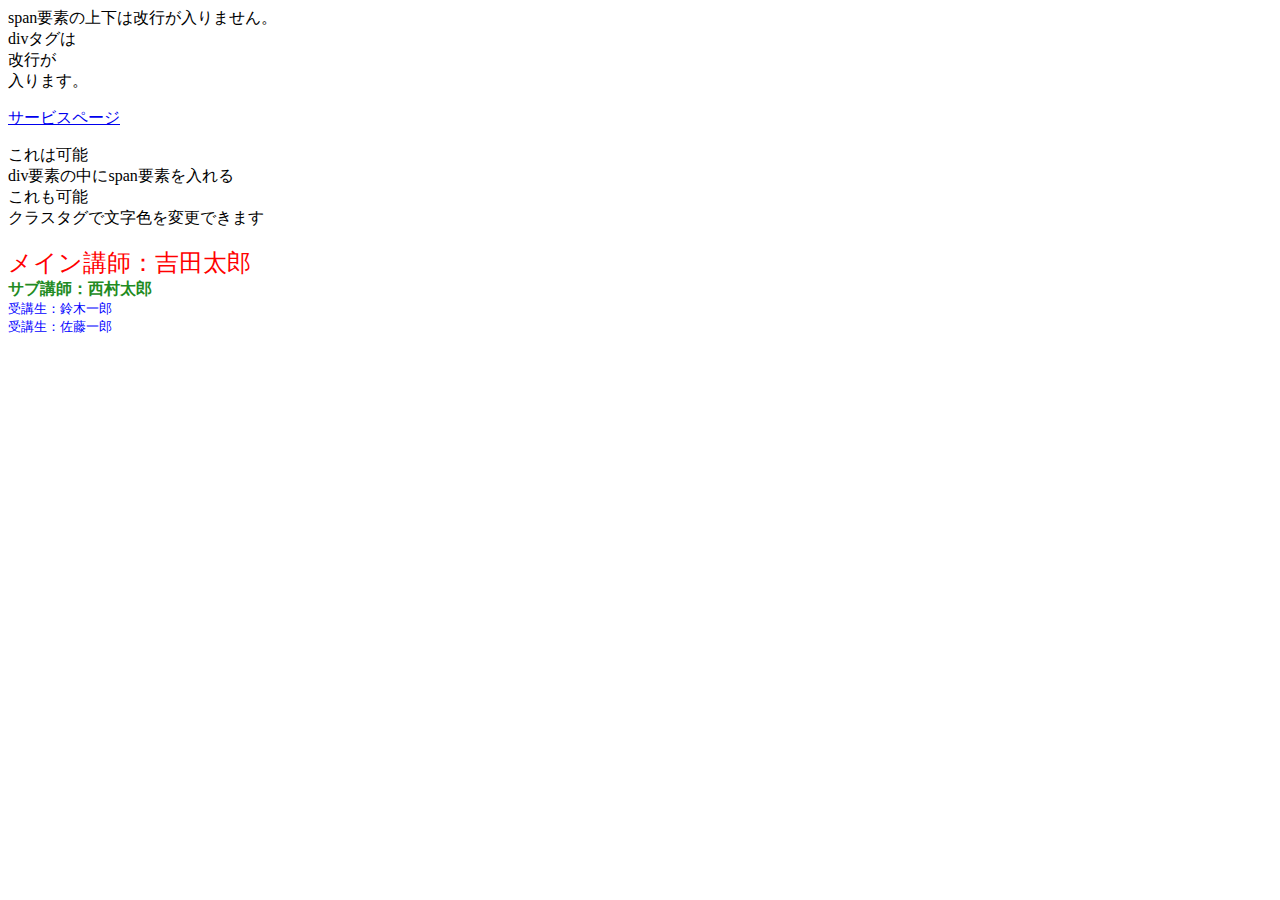
<file: css-excercise.html>
<!DOCTYPE html>
<html lang="ja">
<head>
    <meta charset="UTF-8">
    <meta name="viewport" content="width=device-width, initial-scale=1.0">
    <title>Document</title>
    <link rel="stylesheet" href="./Sample.css">
</head>
<body>
    span要素の<span>上下は</span>改行が入りません。<br>
    divタグは<div>改行が</div>入ります。

    <p><a href="../html-css/">サービスページ</a></p>これは可能
    <div><span>div要素の中にspan要素を入れる</span></div>これも可能<br>

    <div class="text">クラスタグで文字色を変更できます</div>
    <br>

    <div id="ID1" class="tescher">メイン講師：吉田太郎</div>
    <div id="ID2" class="tescher">サブ講師：西村太郎</div>
    <div id="ID3" class="student">受講生：鈴木一郎</div>
    <div id="ID4" class="student">受講生：佐藤一郎</div>
    

</body>
</html>
</file>
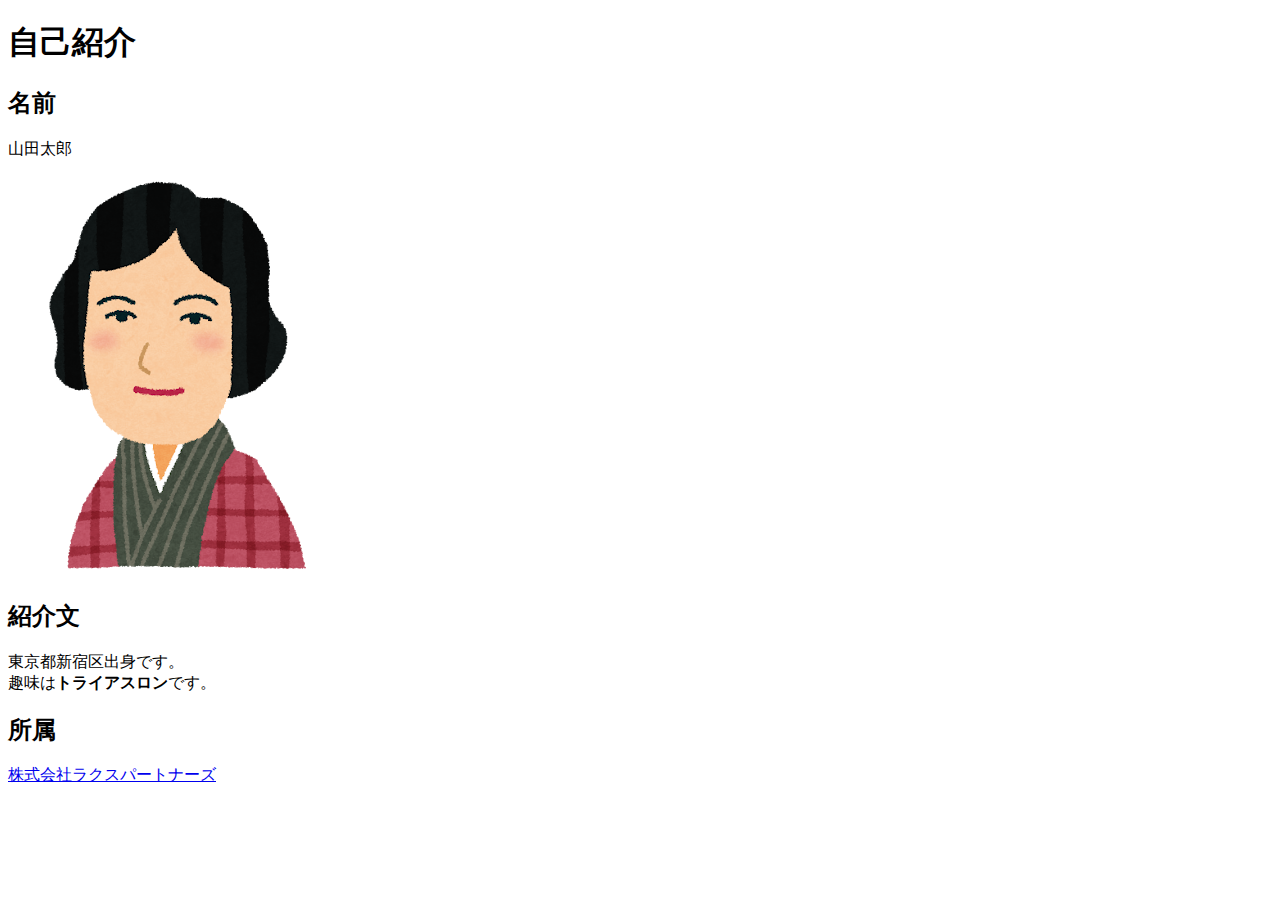
<file: bin/usr/ex01.html>
<!DOCTYPE html>
<html lang="ja">
<head>
    <meta charset="UTF-8">
    <meta name="viewport" content="width=device-width, initial-scale=1.0">
    <title>Document</title>
</head>
<body>
    <h1>自己紹介</h1>
    <h2>名前</h2>
    <p>山田太郎</p>
    <img src="/img/yosano_akiko.png" alt="">
    <h2>紹介文</h2>
    <p>東京都新宿区出身です。
        <br>
        趣味は<strong>トライアスロン</strong>です。
    </p>
    <h2>所属</h2>
    <a href="https://www.rakus-partners.co.jp/">株式会社ラクスパートナーズ</a>   
</body>
</html>
</file>
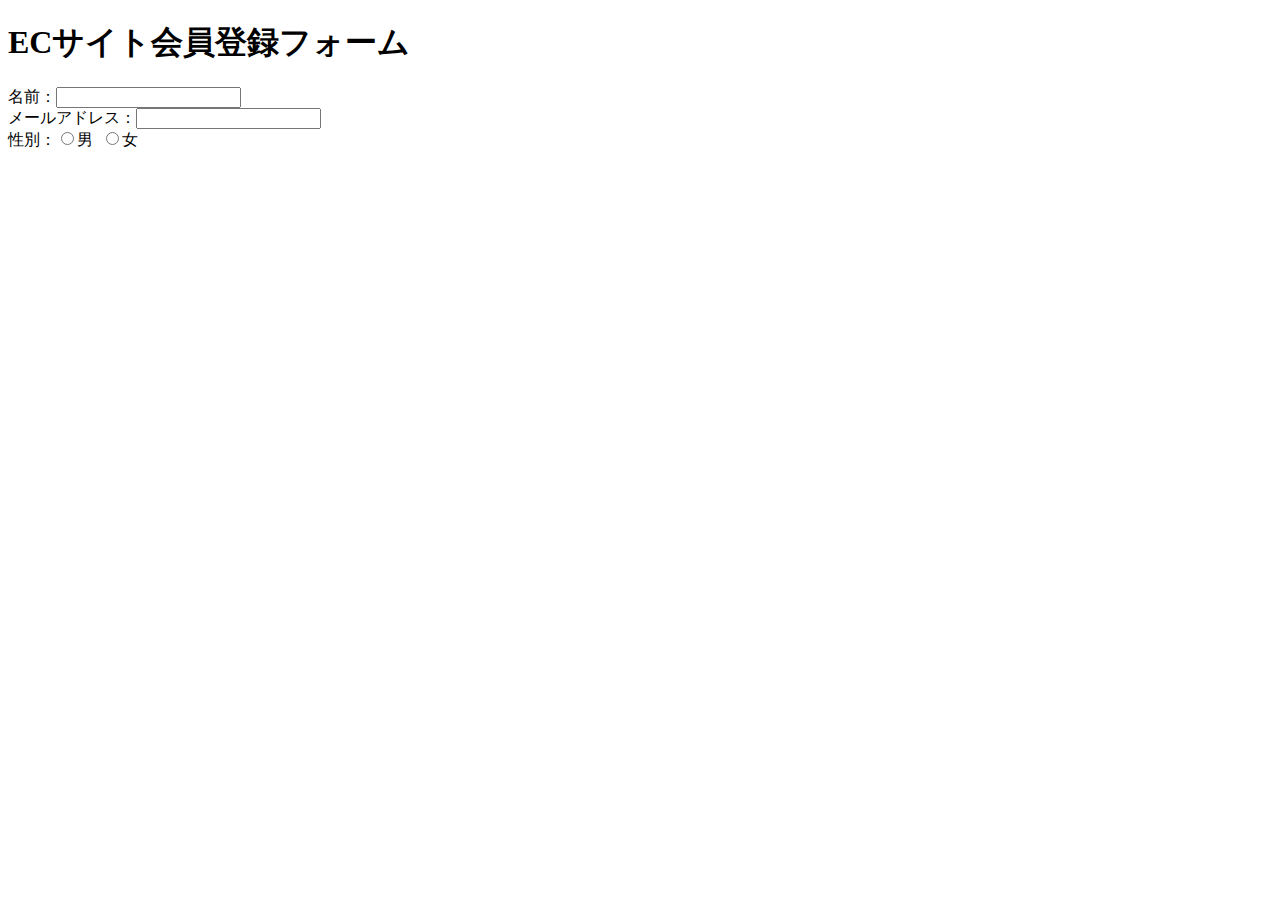
<file: bin/usr/ex07.html>
<!DOCTYPE html>
<html lang="ja">
<head>
    <meta charset="UTF-8">
    <meta name="viewport" content="width=device-width, initial-scale=1.0">
    <title>演習7</title>
</head>
<body>
    <h1>ECサイト会員登録フォーム</h1>

    <form action="#" method="post">
        <label>
          名前：<input type="name" name="name">
        </label>
        <br>
        <label>
            メールアドレス：<input type="text" name="email">
        </label>
        <br>
        性別：<input type="radio" name="gender" value="male">男&nbsp;
        <input type="radio" name="gender" value="female">女
        
    </form>
</body>
</html>
</file>
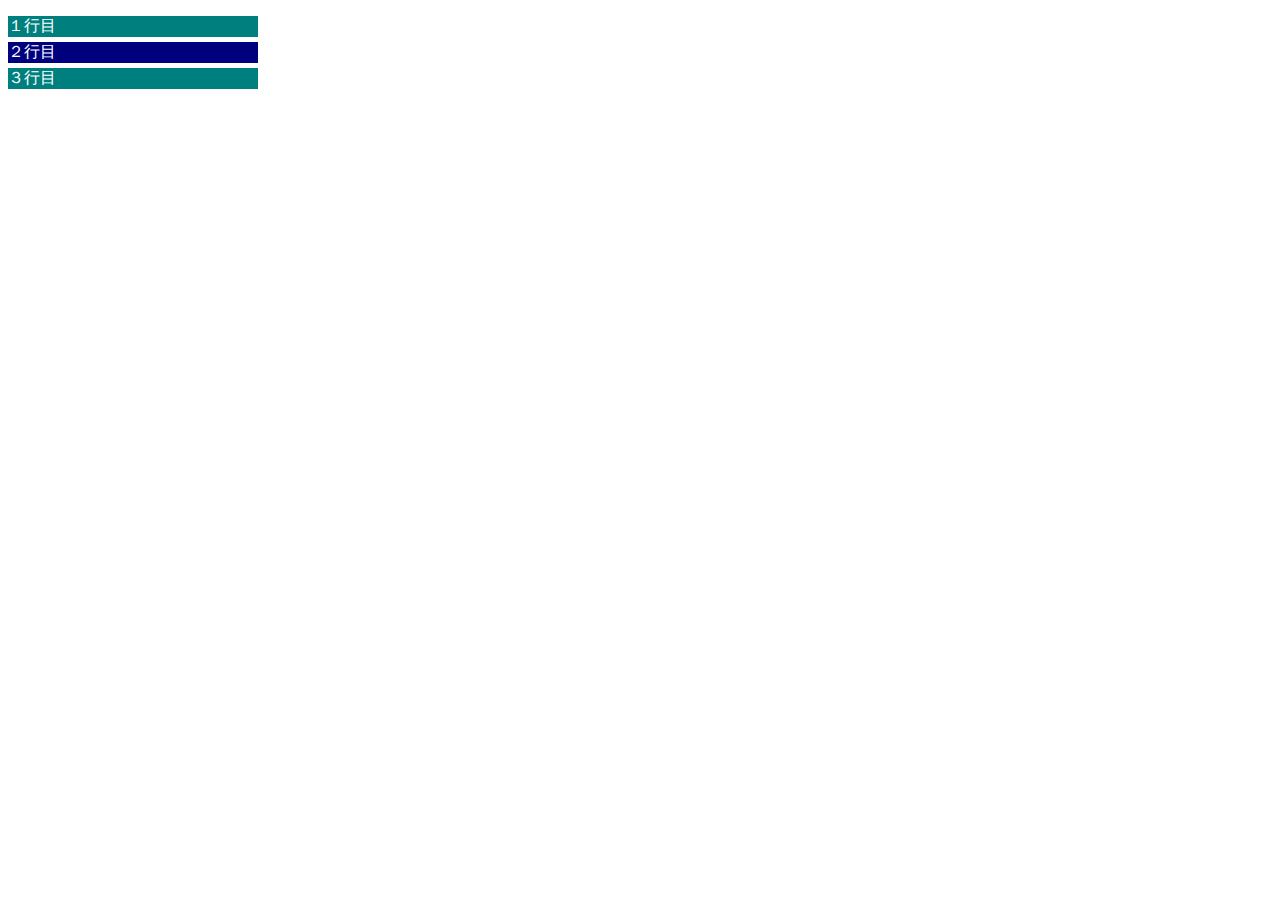
<file: bin/usr/ex11.html>
<!DOCTYPE html>
<html lang="ja">
<head>
    <meta charset="UTF-8">
    <meta name="viewport" content="width=device-width, initial-scale=1.0">
    <title>Document</title>
    <link rel="stylesheet" href="./ex11.css">
</head>
<body>
    <nav id="manu">
        <ul>
            <li class="odd">１行目</li>
            <li class="even">２行目</li>
            <li class="odd">３行目</li>
        </ul>
    </nav>
    
</body>
</html>
</file>
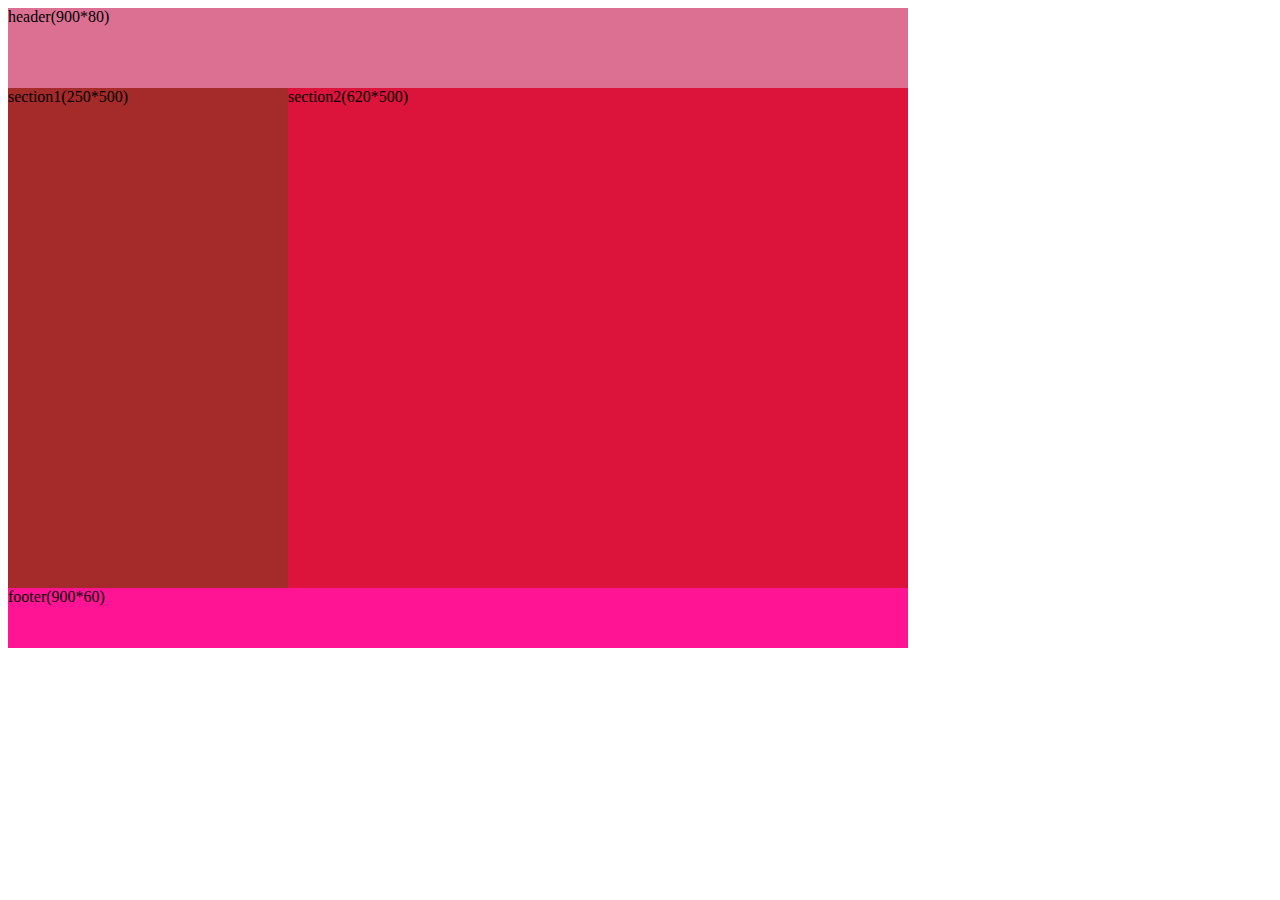
<file: bin/usr/ex12.html>
<!DOCTYPE html>
<html lang="ja">
<head>
    <meta charset="UTF-8">
    <meta name="viewport" content="width=device-width, initial-scale=1.0">
    <title>Document</title>
    <link rel="stylesheet" href="./ex12.css">
</head>
<body>
    <header>header(900*80)</header>
    
    <div class="main">
        <div class="section1">section1(250*500)</div>
        <div class="section2">section2(620*500)</div>
    </div>

    <footer>footer(900*60)</footer>
    
</body>
</html>
</file>
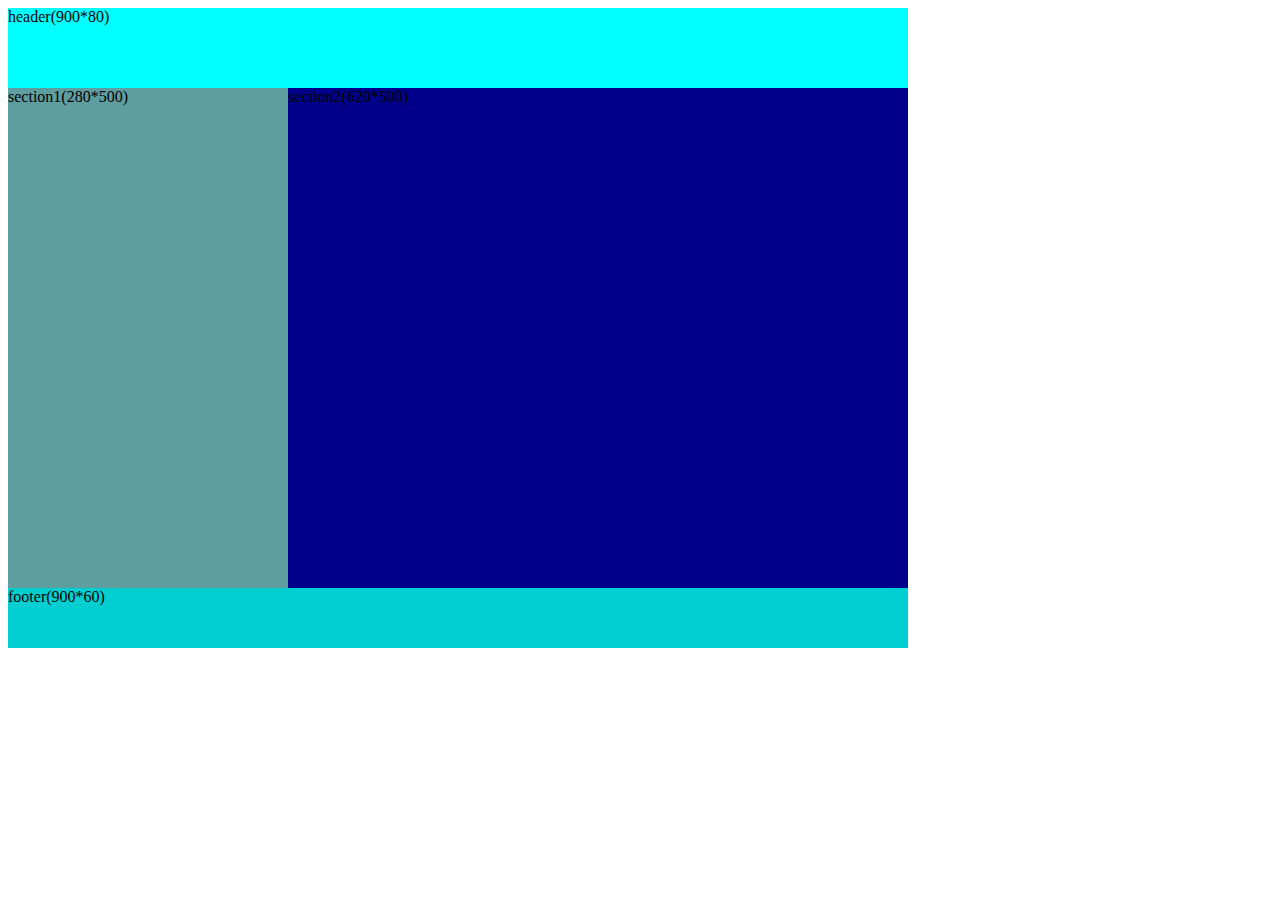
<file: bin/usr/ex13.html>
<!DOCTYPE html>
<html lang="ja">
<head>
    <meta charset="UTF-8">
    <meta name="viewport" content="width=device-width, initial-scale=1.0">
    <title>Document</title>
    <link rel="stylesheet" href="./ex13.css">
</head>
<body>
    <header><span>header(900*80)</span></header>
    <div class="main">
        <div class="section1"><span>section1(280*500)</span></div>
        <div class="section2"><span>section2(620*500)</span></div>
    </div>
    <footer><span>footer(900*60)</span></footer>
    
</body>
</html>
</file>
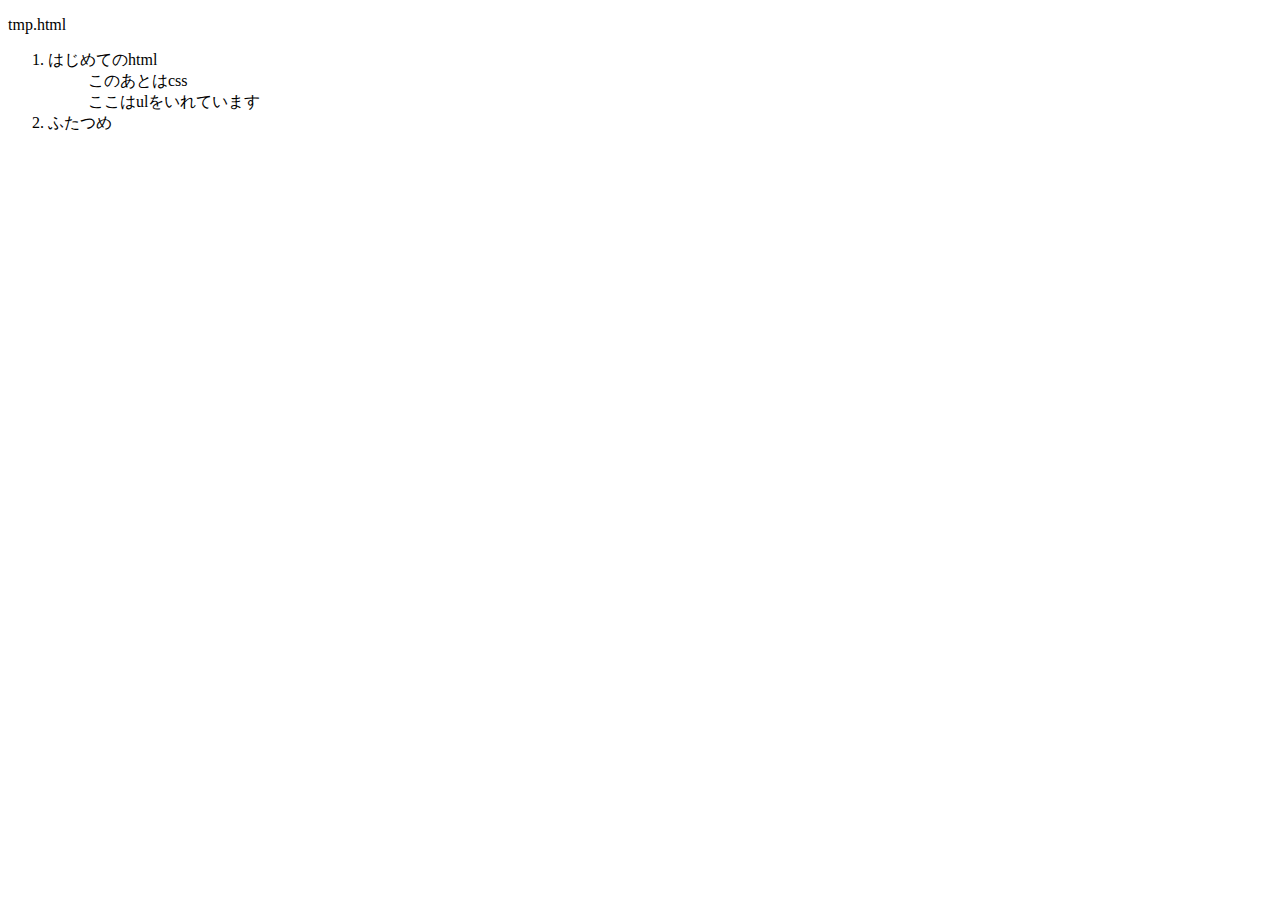
<file: bin/usr/tmp.html>
<!DOCTYPE html>
<html lang="en">
<head>
    <meta charset="UTF-8">
    <meta name="viewport" content="width=device-width, initial-scale=1.0">
    <title>Document</title>
</head>
<body>
    <p>tmp.html</p>
    <ol>
        <li>はじめてのhtml</li>
        <ul>このあとはcss</ul>
        <ul>ここはulをいれています</ul>
        <li>ふたつめ</li>
    </ol>



</body>
</html>
</file>
<file: Sample.css>
@charset "UTF-8";

div#ID1{
    color: red;
    font-size: 18pt;
}

div#ID2{
    color: forestgreen;
    font-weight: 700;
}

.student{
    color: blue;
    font-size: smaller;
}
</file>
<file: bin/usr/ex11.css>
@charset "UTF-8";

ul{
    list-style: none;
    padding-left: 0%;
    width: 250px;
    color: white;
}

li{
    margin: 0px 0px 5px 0px;
}

.odd{
    background-color: rgb(0, 127, 127);
}

.even{
    background-color: rgb(0, 0, 127);
}
</file>
<file: bin/usr/ex12.css>
@charset "UTF-8";

header{
    background-color: palevioletred;
    width: 900px;
    height: 80px;
}

.section1{
    background-color: brown;
    width: 280px;
    height: 500px;
}

.section2{
    background-color: crimson;
    width: 620px;
    height: 500px;
    
}

footer{
    background-color: deeppink;
    width: 900px;
    height: 60px;
}

/*今回の横並びはmainタグで行う*/
.main{
    display: flex;
}
</file>
<file: bin/usr/ex13.css>
@charset "UTF-8";

header{
    position: relative;
    background-color: aqua;
    width: 900px;
    height: 80px;
}

.main{
    display: flex;
}

.section1{
    position: relative;
    background-color: cadetblue;
    width: 280px;
    height: 500px;
}

.section2{
    position: relative;
    background-color: darkblue;
    width: 620px;
    height: 500px;
}

footer{
    position: relative;
    background-color: darkturquoise;
    width: 900px;
    height: 60px;
}
</file>
